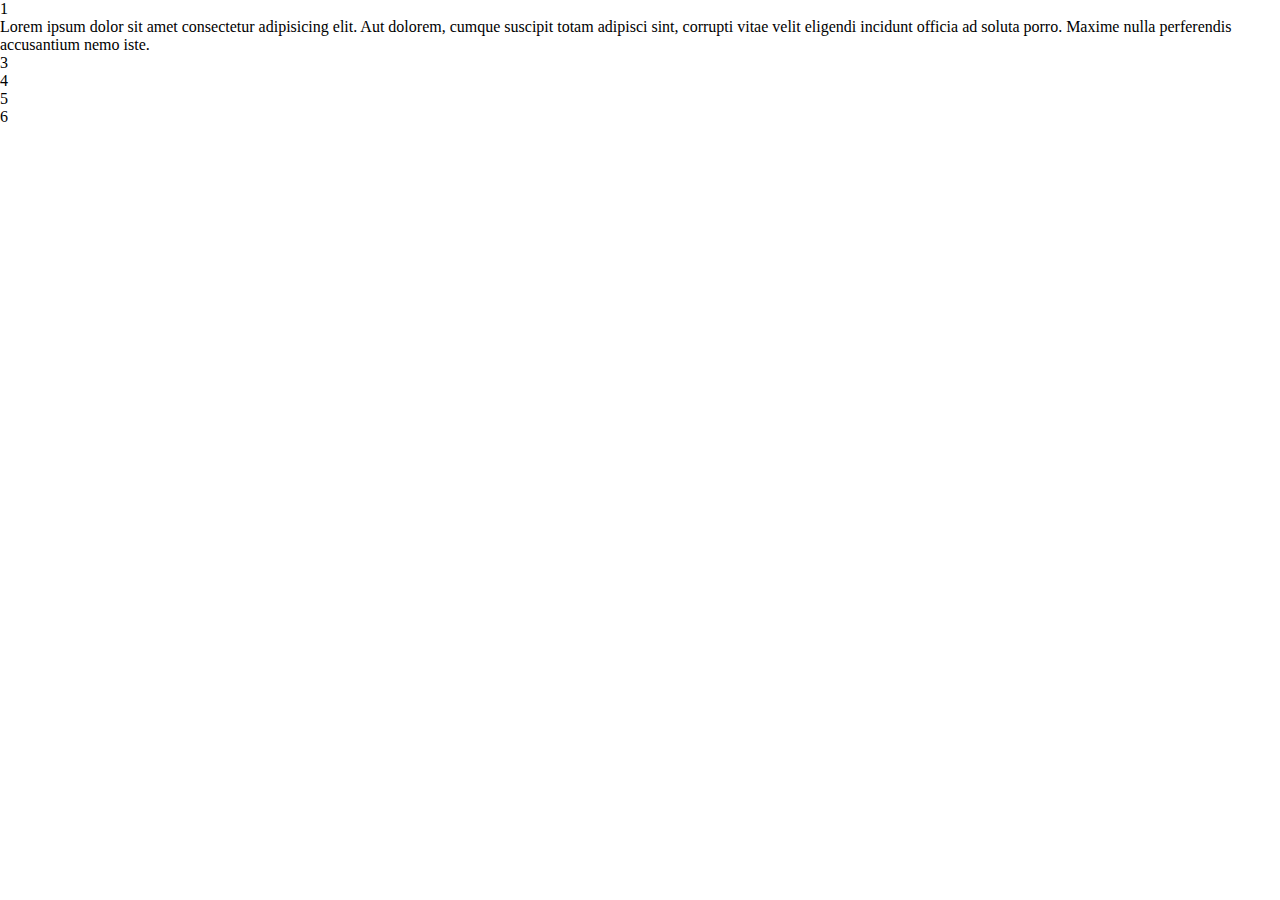
<file: index.html>
<!DOCTYPE html>
<html lang="en">
<head>
    <meta charset="UTF-8">
    <meta name="viewport" content="width=device-width, initial-scale=1.0">
    <link rel="stylesheet" href="./css/main.css">
    <title>Document</title>
</head>
<body>
    <div class="container">
        <div class="child">1</div>
        <div class="child">Lorem ipsum dolor sit amet consectetur adipisicing elit. Aut dolorem, cumque suscipit totam adipisci sint, corrupti vitae velit eligendi incidunt officia ad soluta porro. Maxime nulla perferendis accusantium nemo iste.</div>
        <div class="child">3</div>
        <div class="child">4</div>
        <div class="child">5</div>
        <div class="child">6</div>
    </div>
</body>
</html>
</file>
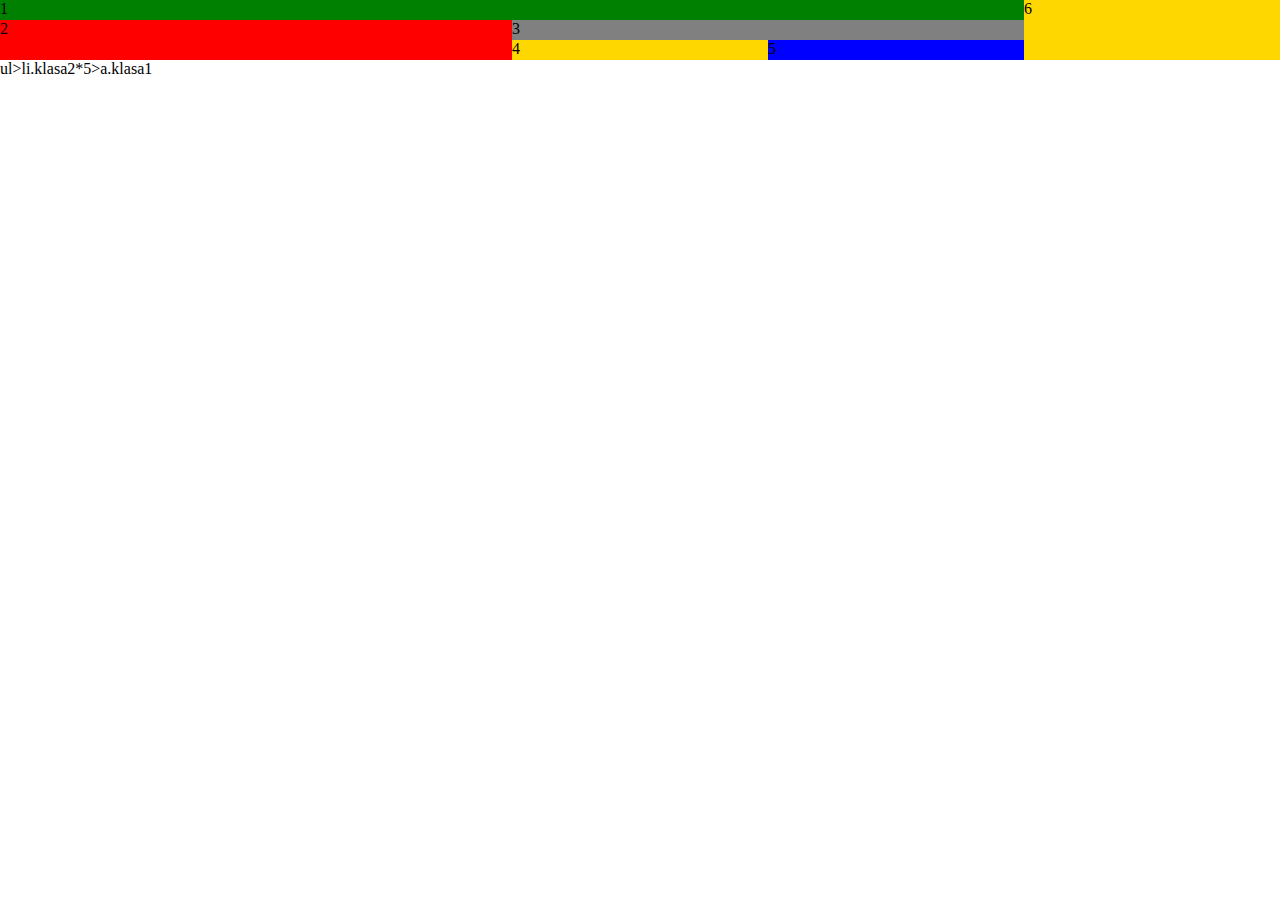
<file: gird3.html>
<!DOCTYPE html>
<html lang="en">
<head>
    <meta charset="UTF-8">
    <meta name="viewport" content="width=device-width, initial-scale=1.0">
    <title>Document</title>
    <link rel="stylesheet" href="./css/main.css">
</head>
<body>
    
<div class="parent-area">
    <div class="item">1</div>
    <div class="item">2</div>
    <div class="item">3</div>
    <div class="item">4</div>
    <div class="item">5</div>
    <div class="item">6</div>
</div>

    <div>
    ul>li.klasa2*5>a.klasa1
    </div>

</body>
</html>
</file>
<file: css/main.css>
* {
  margin: 0;
  padding: 0;
  box-sizing: border-box;
}

.parent-area {
  display: grid;
  grid-template-areas: "one one one one" "two two three three" "two two four five";
  grid-template-columns: repeat(5, 1fr);
  grid-template-rows: repeat(3, 20px);
  background-color: gold;
}

.item:nth-child(1) {
  grid-area: one;
  background-color: green;
}

.item:nth-child(2) {
  grid-area: two;
  background-color: red;
}

.item:nth-child(3) {
  grid-area: three;
  background-color: grey;
}

.item:nth-child(4) {
  grid-area: four;
  background-color: gold;
}

.item:nth-child(5) {
  grid-area: five;
  background-color: blue;
}

@media (max-width: 768px) {
  .parent-area {
    grid-template-areas: "one" "two" "three" "four" "five";
    margin: 2;
  }
}/*# sourceMappingURL=main.css.map */
</file>
